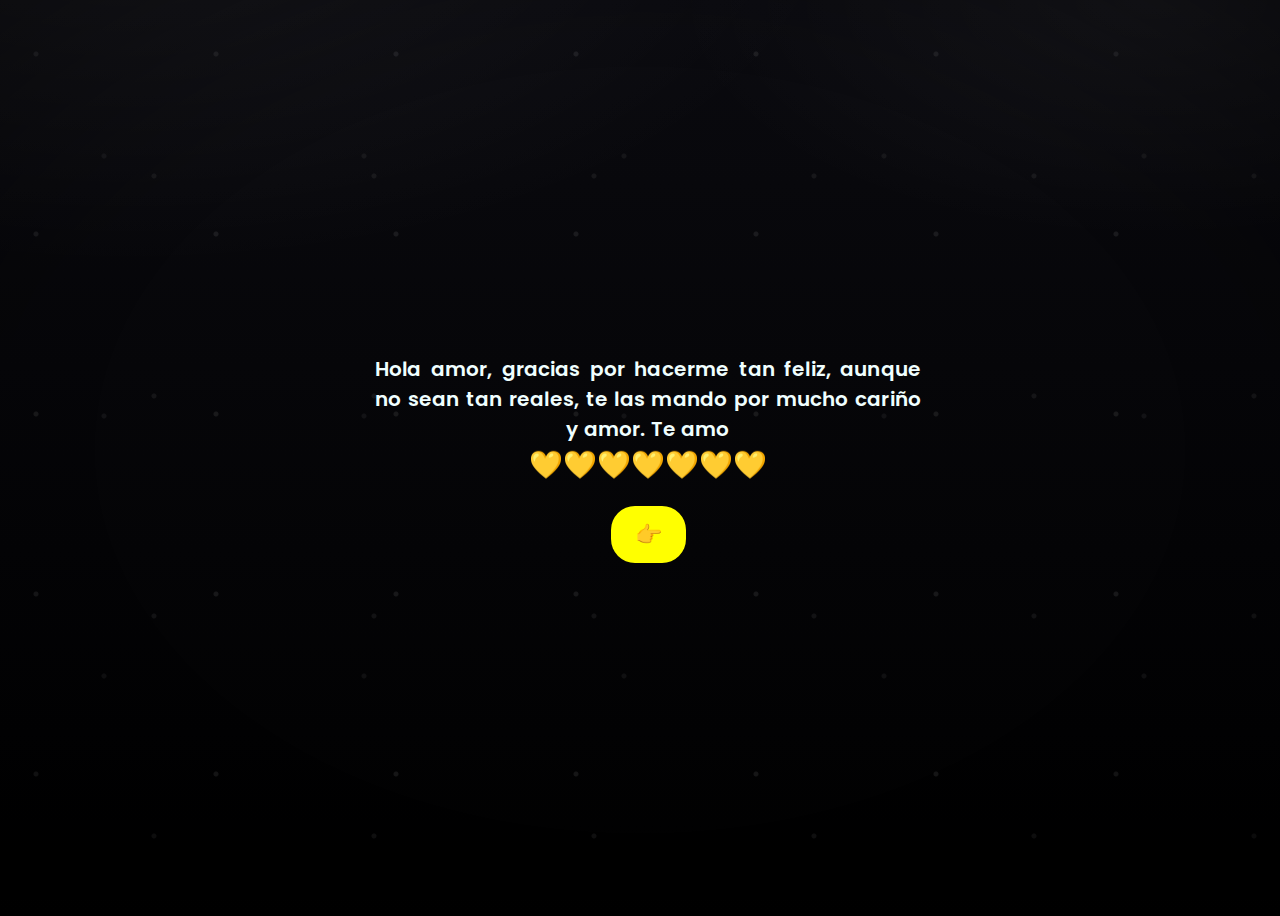
<file: Flores/Web-Flores/Index.html>
<!DOCTYPE html>
<html lang="es">
<head>
    <meta charset="UTF-8">
    <meta http-equiv="X-UA-Compatible" content="IE=edge">
    <meta name="viewport" content="width=device-width, initial-scale=1.0">
    <link rel="stylesheet" href="DATOS/css/style.css">
    <link rel="icon" href="DATOS/img/flowers.png" type="image/x-icon">
    <title>FLORES</title>
</head>
<body>
    <div class="greetings">
        <span>Hola amor, gracias por hacerme tan feliz, aunque no sean tan reales, te las mando por mucho cariño y amor. Te amo</span>
    </div>
    <div class="description">
        <span>💛💛💛💛💛💛💛</span>
    </div>
    <div class="button">
        <button>
            <a href="DATOS/FLORES.html" aria-label="Abrir flores" title="Abrir flores">👉</a>
        </button>
    </div>
</body>
</html>
</file>
<file: Flores/Web-Flores/DATOS/css/style.css>
@import url('https://fonts.googleapis.com/css2?family=Poppins:ital,wght@0,500;1,900&display=swap');
*{
    font-family: 'Poppins',cursive;
}
body{
    color: azure;
    width: 100%;
    height: 100vh;
    display: flex;
    flex-direction: column;
    align-items: center;
    justify-content: center;
    background-color: #000;
    /* Fondo oscuro con detalles sutiles */
    background-image:
      radial-gradient(1200px 600px at 10% -10%, rgba(255,255,255,0.06), transparent 60%),
      radial-gradient(800px 400px at 90% 0%, rgba(255,255,255,0.05), transparent 60%),
      radial-gradient(2px 2px at 20% 30%, rgba(255,255,255,0.08) 0 2px, transparent 3px),
      radial-gradient(2px 2px at 70% 80%, rgba(255,255,255,0.06) 0 2px, transparent 3px),
      radial-gradient(2px 2px at 40% 60%, rgba(255,255,255,0.05) 0 2px, transparent 3px),
      linear-gradient(180deg, #0a0a0f, #000);
    background-repeat: no-repeat, no-repeat, repeat, repeat, repeat, no-repeat;
    background-size: auto, auto, 180px 180px, 220px 220px, 260px 260px, auto;
}
/* Viñeta suave en los bordes */
body::before{
    content: "";
    position: fixed;
    inset: 0;
    pointer-events: none;
    background: radial-gradient(ellipse at center, transparent 60%, rgba(0,0,0,0.35) 100%);
}
.greetings{
    font-size: 1.25rem; /* un poco más grande */
    font-weight: 600;
    text-align: justify; /* encuadrado a ambos lados */
    text-align-last: center; /* última línea centrada */
    line-height: 1.5; /* distancia uniforme entre renglones */
    max-width: 42ch; /* más compacto */
    margin: 0 auto;
    letter-spacing: 0.15px;
    hyphens: auto;
    -webkit-hyphens: auto;
    -ms-hyphens: auto;
}
.greetings > span{
    animation: none; /* sin efecto */
    background: none;
    padding-inline: 0;
}
@keyframes glow{
    0%, 100%{
        color: #fff;
        text-shadow: 0 0 12px #fbff00, 0 0 50px #fbff00, 0 0 100px #fbff00;
    }
    10%, 90%{
        color: #696565;
        text-shadow: none;
    }
}
.greetings > span:nth-child(2){
    animation-delay: .2s ;
}
.greetings > span:nth-child(3){
    animation-delay: .4s ;
}
.greetings > span:nth-child(4){
    animation-delay: .6s;
}
.greetings > span:nth-child(5){
    animation-delay: .8s;
}

.description{
    font-size: 1.7rem; /* un poco más grande */
    margin-bottom: 20px;
}

.button a{
    text-decoration: none;
    font-size: inherit; /* hereda del botón */
    color: #111;
}

@media screen and (max-width:574px){
    .greetings{
        display: block;
        font-size: 1.05rem;
        font-weight: 600;
        text-align: justify;
        text-align-last: center;
        max-width: 34ch;
    }
    .description{
        font-size: 1rem;
    }
    
    .button a{
        font-size: inherit;
    }
}

.description{
    color: #fbff00;
}

/* (efectos desactivados) */

/* Estilo para el botón */
.button button {
    background-color: yellow; /* Fondo amarillo */
    border: none; /* Sin bordes */
    padding: 12px 24px; /* un poco más grande */
    font-size: 22px; /* aumenta tamaño del icono */
    cursor: pointer;
    position: relative; /* Necesario para el resplandor */
    border-radius: 24px; /* acorde al tamaño */
    transition: background-color 0.3s ease-in-out; /* Transición suave para el color de fondo */
  }
  
  /* Estilo para el enlace dentro del botón */
  .button button a {
    text-decoration: none; /* Elimina el subrayado del enlace */
    color: inherit; /* Hereda el color del texto del botón */
  }
  
  /* Efecto de resplandor al pasar el cursor sobre el botón */
  .button button:hover {
    background-color: orange; /* Cambia el color de fondo al pasar el mouse a naranja */
    box-shadow: 0 0 10px yellow, 0 0 20px yellow, 0 0 30px yellow; /* Efecto de resplandor amarillo */
  }
</file>
